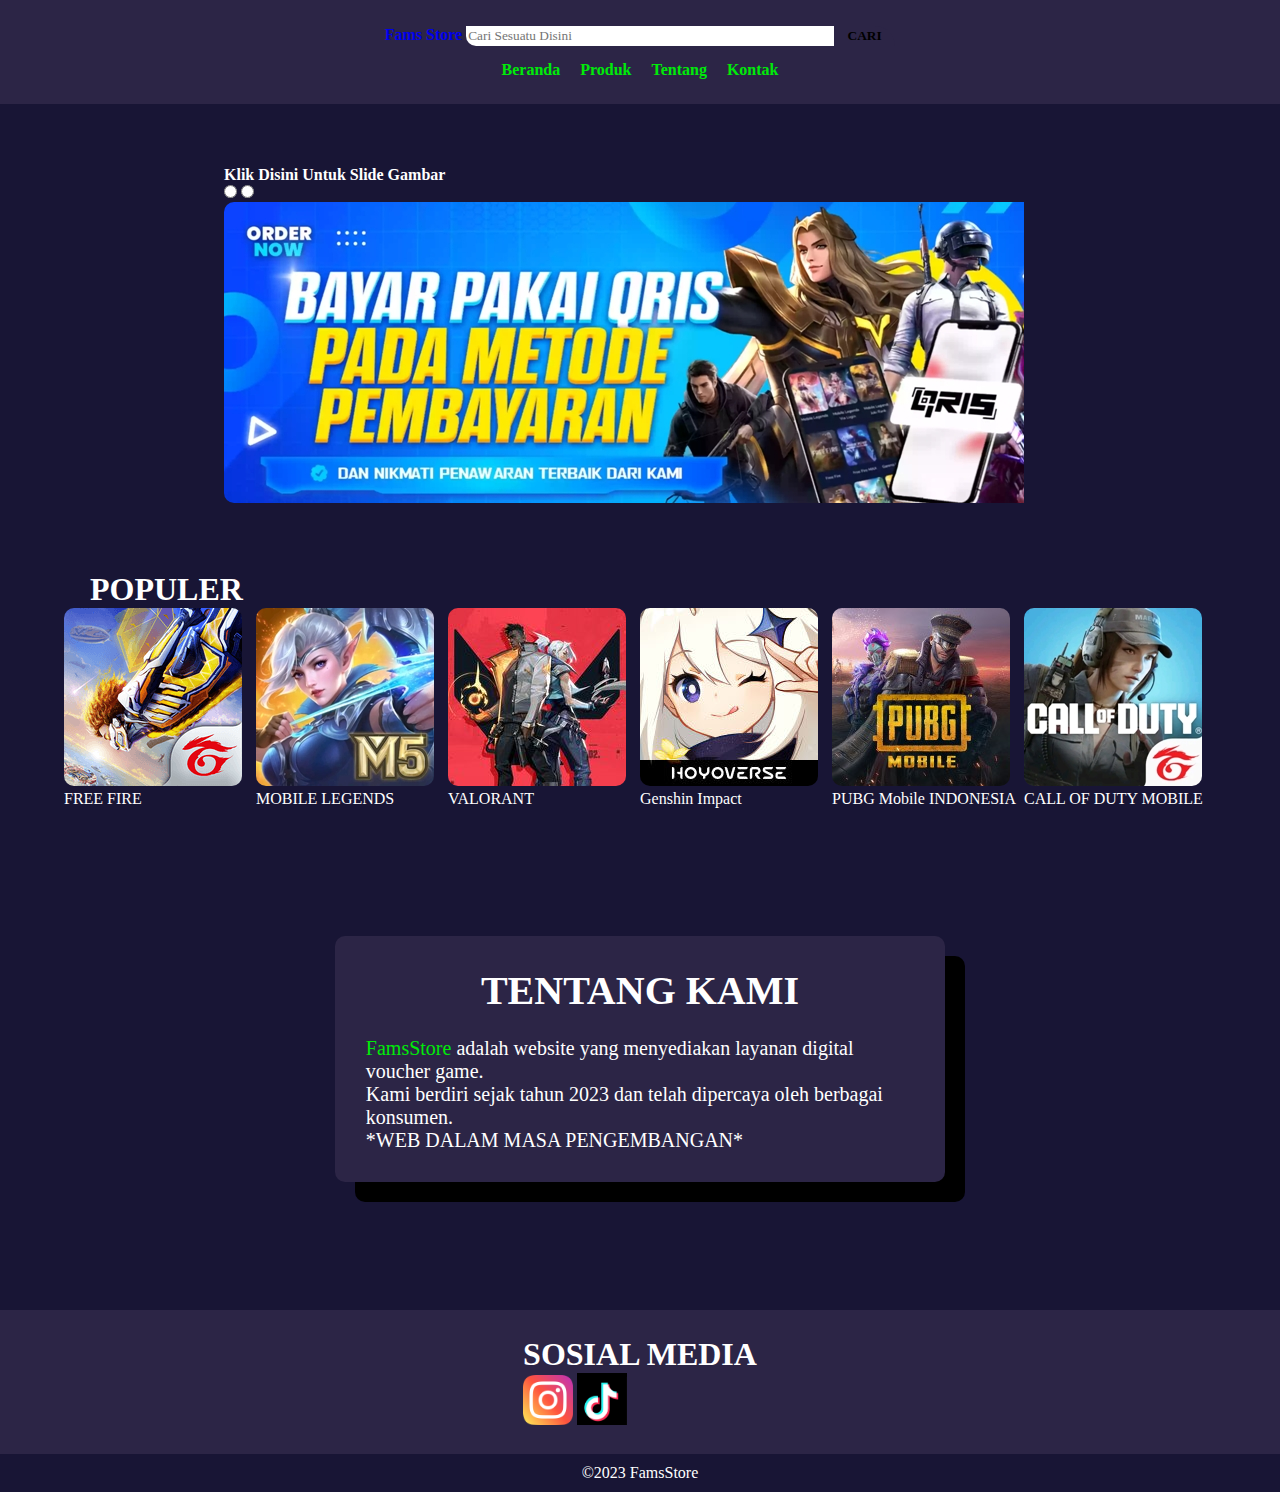
<file: index.html>
<!DOCTYPE html>
<html lang="en">
<head>
    <meta charset="UTF-8">
    <meta http-equiv="X-UA-Compatible" content="IE=edge">
    <meta name="viewport" content="width=device-width, initial-scale=1.0">
    <title>FamsStore</title>
    <link rel="stylesheet" href="style.css">
</head>
<body>
    <header>
        <a href="/">Fams Store</a>
        <input type="search" name="" id="" class="input-search" placeholder="Cari Sesuatu Disini">
        <button type="submit" class="input-submit">CARI</button>
        <nav>
            <ul>
                <li><a href="#">Beranda</a></li>
                <li><a href="#">Produk</a></li>
                <li><a href="#">Tentang</a></li>
                <li><a href="#">Kontak</a></li>            
            </ul>
        </nav>
    </header>

    <div id="home" class="slider">
        <h4>Klik Disini Untuk Slide Gambar</h4>
        <input type="radio" name="choose" id="" class="choose_1">
        <input type="radio" name="choose" id="" class="choose_2">
        <div class="slides">
            <a href="https://wa.me/62082154802196" target="_blank" rel="noopener noreferrer" class="slide s1">
                <img src="images/slide-1.jpg" alt="" >
            </a>
            <a href="http://instagram.com/joki_famsstore" target="_blank" rel="noopener noreferrer" class="slide">
                <img src="images/slide-2.jpg" alt="" >
            </a>
        </div>
    </div>

   <h1 class="title-p">POPULER</h1>
    <section id="populer" class="populer">
        <div class="ff">
            <div class="link">
                <a href="#harga-ff">
                        <img src="./images/ff.png" alt="">
                        <div class="judul-produk">FREE FIRE</div>
                </a>
            </div>
            <div class="overlay" id="harga-ff">
                <div class="popup">
                    <h2>HARGA FREE FIRE (DISKON 12%)</h2>
                    <a class="close" href="#populer">&times;</a>
                    <br>
                    <div class="content">
                        20 Diamond : 
                        <br>    
                        <span class="harga">Rp 3.400</span>
                        <br>
                        25 Diamond : 
                        <br>
                        <span class="harga">Rp 4.200</span>
                        <br>
                        30 Diamond : 
                        <br>
                        <span class="harga">Rp 5.000</span>
                        <br>
                        40 Diamond : 
                        <br>
                        <span class="harga">Rp 6.500</span>
                        <br>
                        50 Diamond : 
                        <br>
                        <span class="harga">Rp 7.000</span>
                        <br>
                        55 Diamond  : 
                        <br>
                        <span class="harga">Rp 7.600</span>
                        <br>
                        60 Diamond : 
                        <br>
                        <span class="harga">Rp 8.500</span>
                        <br>
                        70 Diamond : 
                        <br>
                        <span class="harga">Rp9.500</span>
                        <br>
                        75 Diamond : 
                        <br>
                        <span class="harga">Rp 10.500</span>
                        <br>
                        80 Diamond :  
                        <br>
                        <span class="harga">Rp 11.000</span>
                        <br> 
                        90 Diamond
                        <br>   
                        <span class="harga">Rp 13.000</span>
                        <br>
                        100 Diamond : 
                        <br>
                        <span class="harga">Rp 14.000</span>
                        <br>
                        120 Diamond : 
                        <br>
                        <span class="harga">Rp 16.500</span>
                        <br>
                        130 Diamond : 
                        <br>
                        <span class="harga">Rp 18.000</span>
                        <br>
                        140 Diamond : 
                        <br>
                        <span class="harga">Rp 19.000</span>
                        <br>
                        145 Diamond : 
                        <br>
                        <span class="harga">Rp 20.000</span>
                        <br>
                        210 Diamond : 
                        <br>
                        <span class="harga">Rp 28.000</span>
                        <br>
                        250 Diamond : 
                        <br>
                        <span class="harga">Rp 34.000</span>
                        <br>
                        280 Diamond : 
                        <br>
                        <span class="harga">Rp 38.000</span>
                        <br>
                        *INFO LENGKAP HARGA DI WA*
                      
                      
               
                        <br>
                        <a class="pesan" href="https://wa.me/6282154802196" 
                        target="_blank" 
                        rel="noopener noreferrer"><img src="./images/whatsapp.png" alt="">Pesan Sekarang</a>
                    </div>
                </div>
            </div>
        </div>

        <div class="ml">
            <div class="link">
                <a href="#harga-mlbb">
                        <img src="./images/mlbb.jpg" alt="">
                        <div class="judul-produk">MOBILE LEGENDS</div>
                </a>
            </div>
            <div class="overlay" id="harga-mlbb">
                <div class="popup">
                    <h2>HARGA MOBILE LEGEND (DISKON13%) </h2>
                    <a class="close" href="#populer">&times;</a>
                    <br>
                    <div class="content">  
                        <br>
                        Weekly Diamond Pass : 
                        <br>
                        <span class="harga">Rp 28.000</span>
                        <br>
                        Twilight Pass : 
                        <br>
                        <span class="harga">Rp 147.000</span>
                        <br>
                        5 Diamond : 
                        <br>
                        <span class="harga">Rp 1.480</span>
                        <br>
                        10 Diamond : 
                        <br>
                        <span class="harga">Rp 2.900</span>
                        <br>
                        12 Diamond  : 
                        <br>
                        <span class="harga">Rp 3.300</span>
                        <br>
                        14 Diamond : 
                        <br>
                        <span class="harga">Rp 3.900</span>
                        <br>
                        18 Diamond : 
                        <br>
                        <span class="harga">Rp 4.850</span>
                        <br>
                        19 Diamond : 
                        <br>
                        <span class="harga">Rp 5.200</span>
                        <br>
                        28 Diamond :  
                        <br>
                        <span class="harga">Rp 7.700</span>
                        <br> 
                        36 Diamond
                        <br>   
                        <span class="harga">Rp 9.800</span>
                        <br>
                        44 Diamond : 
                        <br>
                        <span class="harga">Rp 11.700</span>
                        <br>
                        54 Diamond : 
                        <br>
                        <span class="harga">Rp 14.600</span>
                        <br>
                        74 Diamond : 
                        <br>
                        <span class="harga">Rp 19.600</span>
                        <br>
                        85 Diamond : 
                        <br>
                        <span class="harga">Rp 23.000</span>
                        <br>
                        88 Diamond : 
                        <br>
                        <span class="harga">Rp 24.000</span>
                        <br>
                        128 Diamond : 
                        <br>
                        <span class="harga">Rp 35.000</span>
                        <br>
                        148 Diamond : 
                        <br>
                        <span class="harga">Rp 40.000</span>
                        <br>
                        170 Diamond : 
                        <br>
                        <span class="harga">Rp 45.000</span>
                        <br>
                        *INFO LENGKAP HARGA DI WA*
                        
                    <br>
                        <a class="pesan" href="https://wa.me/6282132873886" 
                        target="_blank" 
                        rel="noopener noreferrer"><img src="./images/whatsapp.png" alt="">Pesan Sekarang</a>
                    </div>
                </div>
            </div>
        </div>

        <div class="valorant">
            <div class="link">
                <a href="#harga-valorant">
                        <img src="./images/valorant.jpg" alt="">
                        <div class="judul-produk">VALORANT</div>
                </a>
            </div>
            <div class="overlay" id="harga-valorant">
                <div class="popup">
                    <h2>HARGA VALORANT (DISKON 10%)</h2>
                    <a class="close" href="#populer">&times;</a>
                    <br>
                    <div class="content">
                        125 Points  : 
                        <br>    
                        <span class="harga">Rp 14.000</span>
                        <br>
                        420 Points : 
                        <br>
                        <span class="harga">Rp 46.000</span>
                        <br>
                        700 Points : 
                        <br>
                        <span class="harga">Rp 74.000</span>
                        <br>
                        1375 Points : 
                        <br>
                        <span class="harga">Rp 143.000</span>
                        <br>
                        2400 Points : 
                        <br>
                        <span class="harga">Rp 235.000</span>
                        <br>
                        4000 Points  : 
                        <br>
                        <span class="harga">Rp 380.000</span>
                        <br>
                        8150 Points : 
                        <br>
                        <span class="harga">Rp 762.000</span>
                        <br>
                        *INFO LENGKAP HARGA DI WA*
                        <a class="pesan" href="https://wa.me/6282154802196" 
                        target="_blank" 
                        rel="noopener noreferrer"><img src="./images/whatsapp.png" alt="">Pesan Sekarang</a>
                    </div>
                </div>
            </div>
        </div>
    
        <div class="genshin impact">
            <div class="link">
                <a href="#harga-genshin impact">
                        <img src="./images/GenshinImpact.jpg" alt="">
                        <div class="judul-produk">Genshin Impact</div>
                </a>
            </div>
            <div class="overlay" id="harga-genshin impact">
                <div class="popup">
                    <h2>HARGA Genshin Impact</h2>
                    <a class="close" href="#populer">&times;</a>
                    <br>
                    <div class="content">
                        Blessing Welkin Moon  : 
                        <br>    
                        <span class="harga">Rp 60.000</span>
                        <br>
                        60 Crystals : 
                        <br>
                        <span class="harga">Rp 11.500</span>
                        <br>
                        300 + 30 Crystals : 
                        <br>
                        <span class="harga">Rp 60.000</span>
                        <br>
                        980 + 110 Crystals :
                        <br>
                        <span class="harga">Rp 180.000</span>
                        <br>
                        1980 + 260 Crystals : 
                        <br>
                        <span class="harga">Rp 396.000</span>
                        <br>
                        3280 + 600 Crystals : 
                        <br>
                        <span class="harga">Rp 610.000</span>
                        <br>
                        6480 + 1600 Crystals  : 
                        <br>
                        <span class="harga">Rp 1.220.000</span>
                        <br>
                       
                        <a class="pesan" href="https://wa.me/6282154802196" 
                        target="_blank" 
                        rel="noopener noreferrer"><img src="./images/whatsapp.png" alt="">Pesan Sekarang</a>
                    </div>
                </div>
            </div>
        </div>
    
        <div class="pubgm">
            <div class="link">
                <a href="#harga-pubgm">
                        <img src="./images/pubgm.jpg" alt="">
                        <div class="judul-produk">PUBG Mobile INDONESIA</div>
                </a>
            </div>
            <div class="overlay" id="harga-pubgm">
                <div class="popup">
                    <h2>HARGA PUBG Mobile INDONESIA</h2>
                    <a class="close" href="#populer">&times;</a>
                    <br>
                    <div class="content">
                        Upgrade Elite RP : 
                        <br>    
                        <span class="harga">Rp 366.000</span>
                        <br>
                        60 UC : 
                        <br>
                        <span class="harga">Rp 6.500</span>
                        <br>
                        60 UC : 
                        <br>
                        <span class="harga">Rp 12.500</span>
                        <br>
                        300 + 25 Bonus UC : 
                        <br>
                        <span class="harga">Rp 65.000</span>
                        <br>
                        600 + 60 Bonus UC : 
                        <br>
                        <span class="harga">Rp 128.000</span>
                        <br>
                        1,500 + 300 Bonus UC  : 
                        <br>
                        <span class="harga">Rp 328.000</span>
                        <br>
                        3,000 + 850 Bonus UC : 
                        <br>
                        <span class="harga">Rp 640.000</span>
                        <br>
                        6,000 + 2,100 Bonus UC : 
                        <br>
                        <span class="harga">Rp 1.285.000</span>
                        <br>
                        9,000 + 2,950 Bonus UC : 
                        <br>
                        <span class="harga">Rp 1.925.000</span>
                        <br>
                        12,000 + 4,200 Bonus UC  : 
                        <br>
                        <span class="harga">Rp 2.570.000</span>
                        <br>
                        18,000 + 6,300 Bonus UC :
                        <br>
                        <span class="harga">Rp 3.860.000</span>
                        <br>
                        24,000 + 8,400 Bonus UC : 
                        <br>
                        <span class="harga">Rp 5.145.000</span>
                        <br>
                        30,000 + 10,500 Bonus UC : 
                        <br>
                        <span class="harga">Rp 6.430.000</span>
                        <br>
                        42,000 + 14,700 Bonus UC : 
                        <br>
                        <span class="harga">Rp 9.000.000</span>
                        <br>
                        54,000 + 18,900 Bonus UC : 
                        <br>
                        <span class="harga">Rp 11.570.000</span>
                        <br>
                        66,000 + 23,100 Bonus UC : 
                        <br>

                        <a class="pesan" href="https://wa.me/6282154802196" 
                        target="_blank" 
                        rel="noopener noreferrer"><img src="./images/whatsapp.png" alt="">Pesan Sekarang</a>
                    </div>
                </div>
            </div>
        </div>

        <div class="codm">
            <div class="link">
                <a href="#harga-codm">
                        <img src="./images/codm.jpg" alt="">
                        <div class="judul-produk">CALL OF DUTY MOBILE</div>
                </a>
            </div>
            <div class="overlay" id="harga-codm">
                <div class="popup">
                    <h2>HARGA CALL OF DUTY MOBILE</h2>
                    <a class="close" href="#populer">&times;</a>
                    <br>
                    <div class="content">
                        CODM 127 CP : 
                        <br>    
                        <span class="harga">Rp 19.000</span>
                        <br>
                        CODM 320 CP : 
                        <br>
                        <span class="harga">Rp 48.000</span>
                        <br>
                        CODM 1,288 CP : 
                        <br>
                        <span class="harga">Rp 205.000</span>
                        <br>
                        CODM 1,584 CP : 
                        <br>
                        <span class="harga">Rp 260.000</span>
                        <br>
                        CODM 2,059 CP : 
                        <br>
                        <span class="harga">Rp 284.000</span>
                        <br>
                        CODM 2,640 CP : 
                        <br>
                        <span class="harga">Rp 466.000</span>
                        <br>
                        CODM 3,564 CP : 
                        <br>
                        <span class="harga">Rp 470.000</span>
                        <br>
                        CODM 4,013 CP : 
                        <br>
                        <span class="harga">Rp 546.000</span>
                        <br>
                        CODM 5,280 CP : 
                        <br>
                        <span class="harga">Rp 940.000</span>
                        <br>
                        CODM 10,560 CP : 
                        <br>
                        <span class="harga">Rp 2.140.000</span>
                        <br>
                        CODM 26,400 CP  : 
                        <br>
                        <span class="harga">Rp 4.820.000</span>
                        <br>
                        CODM 52,800 CP : 
                        <br>
                        <span class="harga">Rp 9.650.000</span>
                        <br>
                        *INFO LENGKAP HARGA DI WA*

                        <a class="pesan" href="https://wa.me/6282154802196" 
                        target="_blank" 
                        rel="noopener noreferrer"><img src="./images/whatsapp.png" alt="">Pesan Sekarang</a>
                    </div>
                </div>
            </div>
        </div>

    </section> 

    <section class="tentang" id="tentang">
        <div class="card">
            <h1>TENTANG KAMI</h1>
            <br>
            <p>
                <a href="" class="title">FamsStore</a> adalah website yang menyediakan layanan digital 
                <br>
                 voucher game.
                <br>
                Kami berdiri sejak tahun 2023 dan telah dipercaya oleh berbagai konsumen.
                <br>
                *WEB DALAM MASA PENGEMBANGAN*
            </p>
        </div>
    </section>
     
    <footer>
        <div class="sosmed">
            <h1>SOSIAL MEDIA</h1>
            <a href="https://instagram.com/joki_famsstore" target="_blank" rel="noopener noreferrer"><img src="./images/ig.png" alt=""></a>
            <a href="tiktok.com/@famsstores" target="_blank" rel="noopener noreferrer"><img src="./images//Screenshot_20231203-200005.jpg" alt=""></a>

        </div>
    </footer>
    <div id="copyright">
        &copy;2023 FamsStore
    </div>




</body>
</html>
</file>
<file: style.css>
:root
{
    --blue : #2C2546;
    --dark-blue : #181535;
    --green : #00EB09;
    --white : #fff;
}

*
{
    margin: 0;
    padding: 0;
    text-decoration: none;
    list-style-type: none;
    box-sizing: border-box;
    font-family: 'Tahoma';
}

body
{
    background-color: var(--dark-blue);
    color: var(--white);
}

header
{
    text-align: center;
    background-color: var(--blue);
    position: fixed;
    width: 100%;
    font-weight: bold;
    padding: 2%;
    top: 0;
}

.title
{
    color: var(--green);
    border-radius: 1px solid var(--white);
    font-size: 15pt;
}

.input-search
{
    width: 30%;
    border: none;
    border-radius: 0 0 0 10px;
    padding: 2px;
}

.input-submit
{
    margin-left: -5px;
    border: none;
    border-radius: 0 20px 0 0;
    padding: 2px;
    background-color: var(--green);
    background-color: var(--blue);
    width: 5%;
    font-weight: bold;
}

nav
{
    margin-top: 15px;
}

nav ul
{
    display: flex;
    gap: 20px;
    justify-content: center;
}

nav ul li a
{
    color: var(--green)
}

nav ul li a:hover
{
    border-bottom: 3px solid var(--white);
}

.slider
{
    margin-top: 10%;
    display: block;
    margin-left: auto !important;
    margin-right: auto !important;
    width: 65%;
}

.slider h4
{
    margin-top: 20%;
}

.slides
{
    display: flex;
    width: 50rem;
    overflow: hidden;
}

.slides img 
{
    border-radius: 10px;
}

.slide
{
    width: 50rem;
    transition: .5s;
}

.choose_1:checked ~ .slides > .s1
{
    margin-left: -0rem;
}

.choose_2:checked ~ .slides > .s1
{
    margin-left: -50rem;
}

.overlay 
{
  position: fixed;
  top: 0;
  bottom: 0; 
  left: 0;
  right: 0;
  background: rgba(255, 255, 255, 0);
  transition: opacity 500ms;
  visibility: hidden;
  opacity: 0;
}

.overlay:target 
{
    visibility: visible;
    opacity: 1;
}

.popup 
{
    margin: 70px auto;
    padding: 20px;
    background: var(--dark-blue);
    border-radius: 5px;
    width: 30%;
    position: relative;
    transition: all 5s ease-in-out;
}
  
.popup h2 
{
    margin-top: 0;
    color: var(--white);
    font-family: Tahoma, Arial, sans-serif;
}

.popup .close 
{
    position: absolute;
    top: 20px;
    right: 30px;
    transition: all 200ms;
    font-size: 30px;
    font-weight: bold;
    text-decoration: none;
    color: #333;
}

.popup .close:hover 
{
    color: #06D85F;
}

.content 
{
    max-height: 30%;
    width: 50%;
}

.title-p
{
    margin-left: 90px;
    margin-top: 5%;
}

.populer
{
    display:grid;
    grid-template-columns: repeat(6,1fr);
    width: 90%;
    margin-left: 5%;
    margin-right: 5%;
}

.populer img
{
    border-radius: 10px;
}

.harga
{
    color: var(--green);
}

.link a
{
    color: var(--white);
}

.link a:hover
{
    color: var(--green);
}

.pesan
{
    background-color: var(--green);
    padding: 5%;
    border-radius: 10px;
}

.pesan:hover
{
    background-color: var(--white);
}

.pesan img
{
    width: 35px;
    margin-top: 10px;
    margin-bottom: -10px;
    margin-right: 2px;
}

.tentang
{
    display: grid;
    justify-content: center;
    margin-top: 10%;
    font-size: 15pt;
}
 
.card
{
    background-color: var(--blue);
    padding: 5%;
    border-radius: 10px;
    box-shadow: 20px 20px black;
}
 
.card h1
{
    text-align: center;
}
 
html
{
    scroll-behavior: smooth;
}
 
 
footer
{
    display: grid;
    justify-content: center;
    background-color: var(--blue);
    margin-top: 10%;
    padding: 2%;
}
 
.sosmed img 
{
    width: 50px;
}
 
#copyright
{
    text-align: center;
    padding: 10px;
}
</file>
